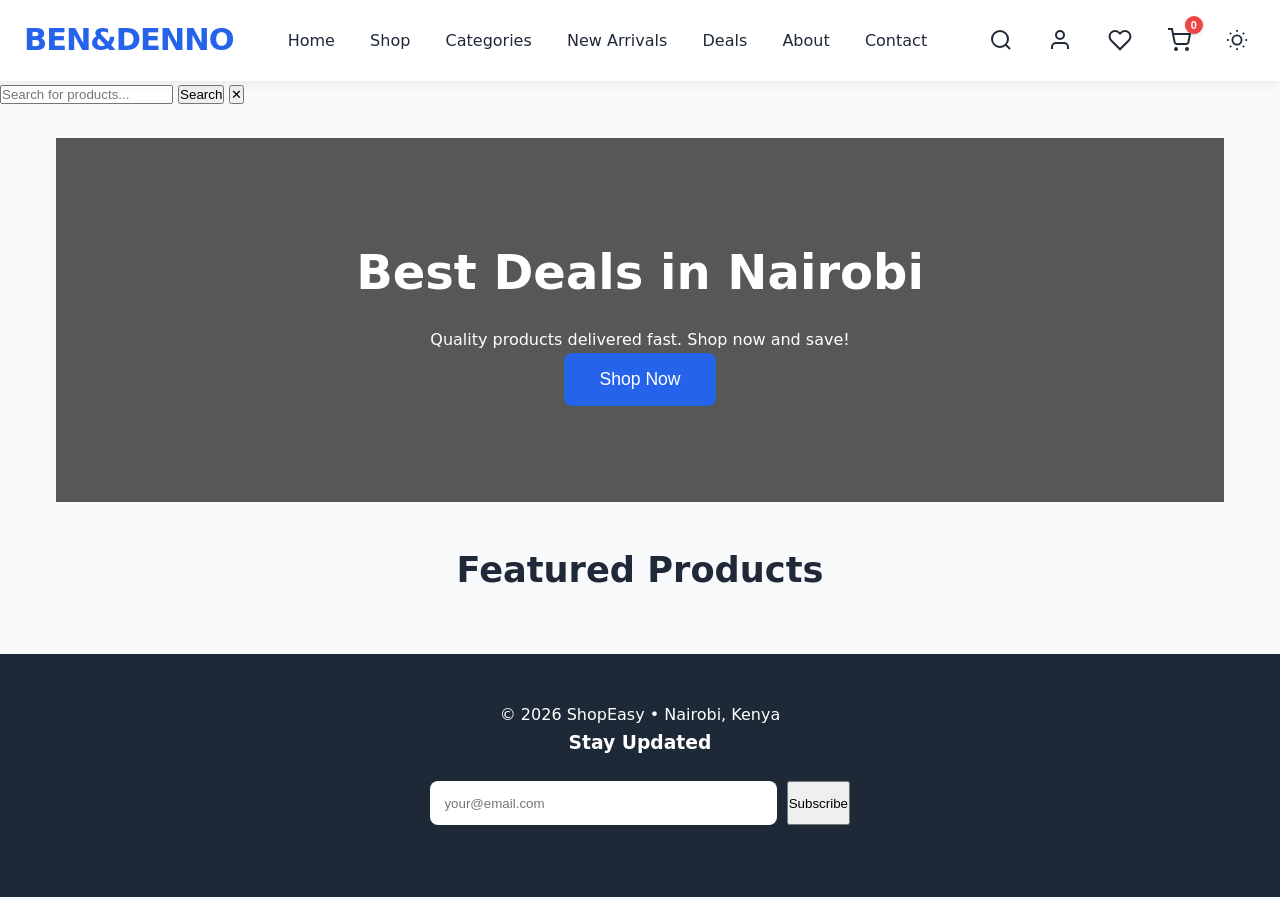
<file: ecommerce-frontend/index.html>
<!DOCTYPE html>
<html lang="en">
<head>
  <meta charset="UTF-8">
  <meta name="viewport" content="width=device-width, initial-scale=1.0">
  <title>ShopEasy – Best Deals in Nairobi</title>
  <link rel="stylesheet" href="css/styles.css">
</head>
<body>

  <div id="header-placeholder"></div>

  <main>
    <section class="hero">
      <h1>Best Deals in Nairobi</h1>
      <p>Quality products delivered fast. Shop now and save!</p>
      <a href="shop.html"><button>Shop Now</button></a>
    </section>

    <section class="featured">
      <h2>Featured Products</h2>
      <div id="featured-grid" class="product-grid"></div>
    </section>
  </main>

  <div id="footer-placeholder"></div>

  <!-- Cart Modal Container -->
  <div id="cart-modal" class="modal">
    <div id="cart-modal-placeholder"></div>
  </div>

  <script type="module" src="js/loader.js"></script>
  <script type="module" src="js/cart.js"></script>
  <script type="module" src="js/products.js"></script>
  <script type="module" src="js/main.js"></script>

  <script>
  // Wait longer for dynamic content + run repeatedly if needed
  function tryAttachCart() {
    const icon = document.getElementById('cart-icon');
    const modal = document.getElementById('cart-modal');
    
    if (icon && modal) {
      icon.addEventListener('click', () => {
        updateCartDisplay();           // refresh content
        modal.style.display = 'flex';
        console.log('Cart modal opened');
      });
      console.log('Cart icon listener attached');
    } else {
      // Retry in 300ms if not ready yet
      setTimeout(tryAttachCart, 300);
    }
  }

  // Call once DOM is ready + after loader
  document.addEventListener('DOMContentLoaded', tryAttachCart);
  setTimeout(tryAttachCart, 1800);  // safety fallback
</script>
</body>
</html>
</file>
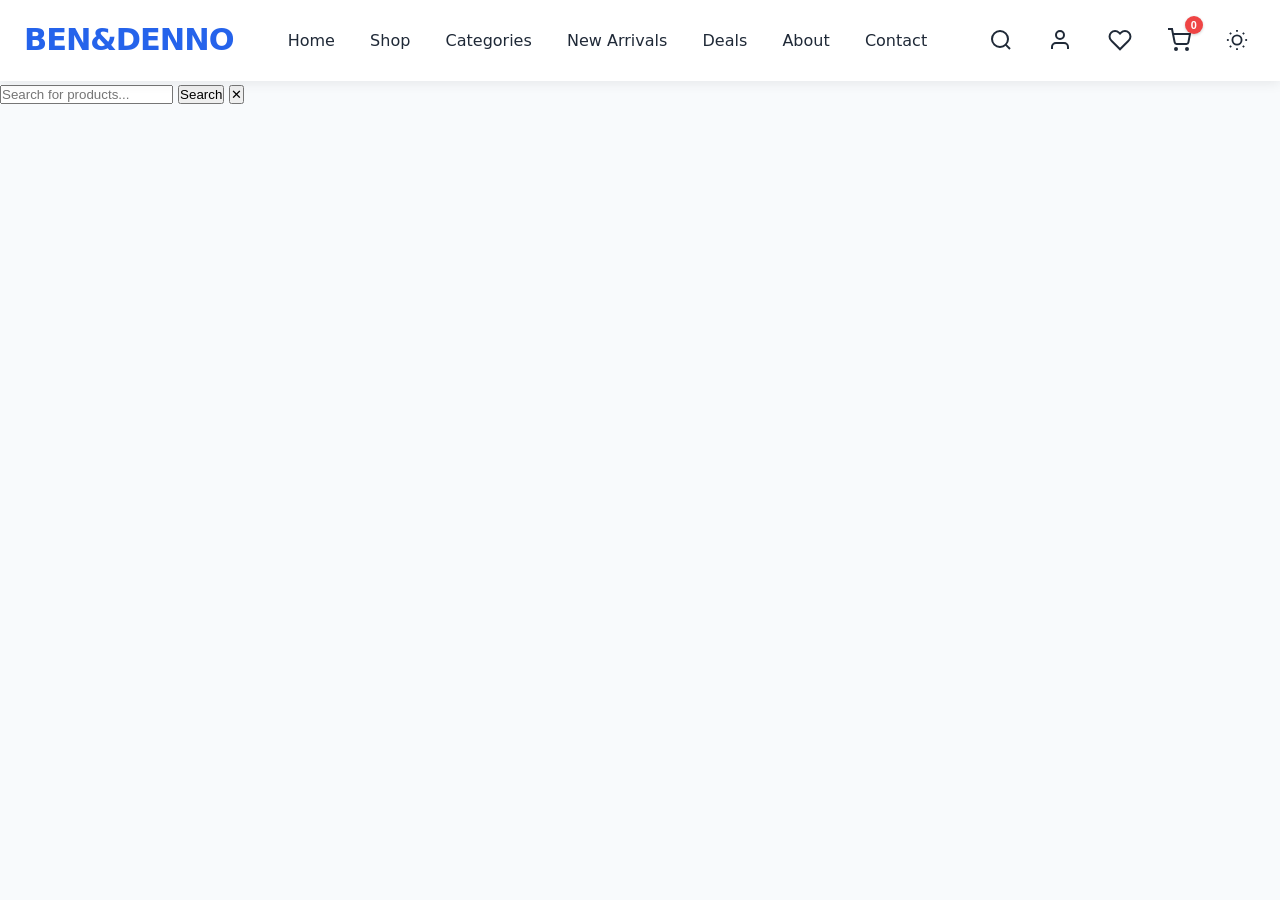
<file: ecommerce-frontend/header.html>
<!DOCTYPE html>
<html lang="en">
<head>
    <meta charset="UTF-8">
    <meta name="viewport" content="width=device-width, initial-scale=1.0">
    <title>BEN&DENNO — Fixed Header with Working Icons</title>
    <link rel="stylesheet" href="css/styles.css">
</head>
<body>

    <!-- Sticky header -->
    <nav class="main-nav">
        <div class="navbar container">
            <!-- Logo – clickable to home -->
            <a href="index.html" class="logo-wrapper" aria-label="Go to homepage">
                <div class="logo">BEN&DENNO</div>
            </a>

            <!-- Main navigation links -->
            <ul class="nav-links" id="nav-links">
                <li><a href="index.html">Home</a></li>
                <li><a href="shop.html">Shop</a></li>
                <li><a href="categories.html">Categories</a></li>
                <li><a href="new-arrivals.html">New Arrivals</a></li>
                <li><a href="deals.html">Deals</a></li>
                <li><a href="about.html">About</a></li>
                <li><a href="contact.html">Contact</a></li>
            </ul>

            <!-- Right side icons -->
            <div class="nav-actions">
                <!-- Search toggle -->
                <button class="icon-btn search-btn" id="searchToggleBtn" aria-label="Search">
                    <svg xmlns="http://www.w3.org/2000/svg" width="24" height="24" viewBox="0 0 24 24" fill="none" stroke="currentColor" stroke-width="2">
                        <circle cx="11" cy="11" r="8"/>
                        <line x1="21" y1="21" x2="16.65" y2="16.65"/>
                    </svg>
                </button>

                <!-- Account -->
                <a href="account.html" class="icon-btn" aria-label="My Account">
                    <svg xmlns="http://www.w3.org/2000/svg" width="24" height="24" viewBox="0 0 24 24" fill="none" stroke="currentColor" stroke-width="2">
                        <path d="M20 21v-2a4 4 0 0 0-4-4H8a4 4 0 0 0-4 4v2"/>
                        <circle cx="12" cy="7" r="4"/>
                    </svg>
                </a>

                <!-- Wishlist -->
                <a href="wishlist.html" class="icon-btn" aria-label="Wishlist">
                    <svg xmlns="http://www.w3.org/2000/svg" width="24" height="24" viewBox="0 0 24 24" fill="none" stroke="currentColor" stroke-width="2">
                        <path d="M20.84 4.61a5.5 5.5 0 0 0-7.78 0L12 5.67l-1.06-1.06a5.5 5.5 0 0 0-7.78 7.78l1.06 1.06L12 21.23l7.78-7.78 1.06-1.06a5.5 5.5 0 0 0 0-7.78z"/>
                    </svg>
                </a>

                <!-- Cart -->
                <button class="icon-btn cart-icon" id="cart-icon" aria-label="Shopping Cart">
                    <svg xmlns="http://www.w3.org/2000/svg" width="24" height="24" viewBox="0 0 24 24" fill="none" stroke="currentColor" stroke-width="2">
                        <circle cx="9" cy="21" r="1"/>
                        <circle cx="20" cy="21" r="1"/>
                        <path d="M1 1h4l2.68 13.39a2 2 0 0 0 2 1.61h9.72a2 2 0 0 0 2-1.61L23 6H6"/>
                    </svg>
                    <span class="cart-count" id="cart-count">0</span>
                </button>

                <!-- Theme toggle -->
                <button class="icon-btn theme-toggle" id="theme-toggle" aria-label="Toggle theme">
                    <svg class="sun" xmlns="http://www.w3.org/2000/svg" width="22" height="22" viewBox="0 0 24 24" fill="none" stroke="currentColor" stroke-width="2">
                        <circle cx="12" cy="12" r="5"/>
                        <line x1="12" y1="1" x2="12" y2="3"/>
                        <line x1="12" y1="21" x2="12" y2="23"/>
                        <line x1="4.22" y1="4.22" x2="5.64" y2="5.64"/>
                        <line x1="18.36" y1="18.36" x2="19.78" y2="19.78"/>
                        <line x1="1" y1="12" x2="3" y2="12"/>
                        <line x1="21" y1="12" x2="23" y2="12"/>
                        <line x1="4.22" y1="19.78" x2="5.64" y2="18.36"/>
                        <line x1="18.36" y1="5.64" x2="19.78" y2="4.22"/>
                    </svg>
                    <svg class="moon hidden" xmlns="http://www.w3.org/2000/svg" width="22" height="22" viewBox="0 0 24 24" fill="none" stroke="currentColor" stroke-width="2">
                        <path d="M21 12.79A9 9 0 1 1 11.21 3 7 7 0 0 0 21 12.79z"/>
                    </svg>
                </button>
            </div>

            <!-- Mobile hamburger -->
            <button class="menu-toggle" id="menu-toggle" aria-label="Toggle menu">
                <span></span><span></span><span></span>
            </button>
        </div>
    </nav>

    <!-- Search overlay -->
    <div class="search-overlay" id="searchOverlay">
        <input type="text" placeholder="Search for products..." id="searchInput">
        <button id="searchSubmit">Search</button>
        <button class="close-search" id="closeSearch">✕</button>
    </div>

    <!-- Cart Modal -->
    <div class="modal" id="cart-modal">
        <div class="modal-content">
            <div class="modal-header">
                <h2>Your Cart</h2>
                <button class="close-modal-btn" id="close-cart">×</button>
            </div>
            <div class="cart-items-list" id="cart-items-list">
                <!-- Items go here dynamically -->
            </div>
            <div class="cart-summary">
                <div class="total-row"><span>Subtotal</span><span>KSh <span id="cart-total">0</span></span></div>
            </div>
            <div class="cart-actions">
                <button class="btn-primary" id="checkout-btn">Checkout</button>
                <button class="btn-outline" id="continue-shopping">Continue Shopping</button>
            </div>
        </div>
    </div>

    
    <script src="js/script.js"></script>
</body>
</html>
</file>
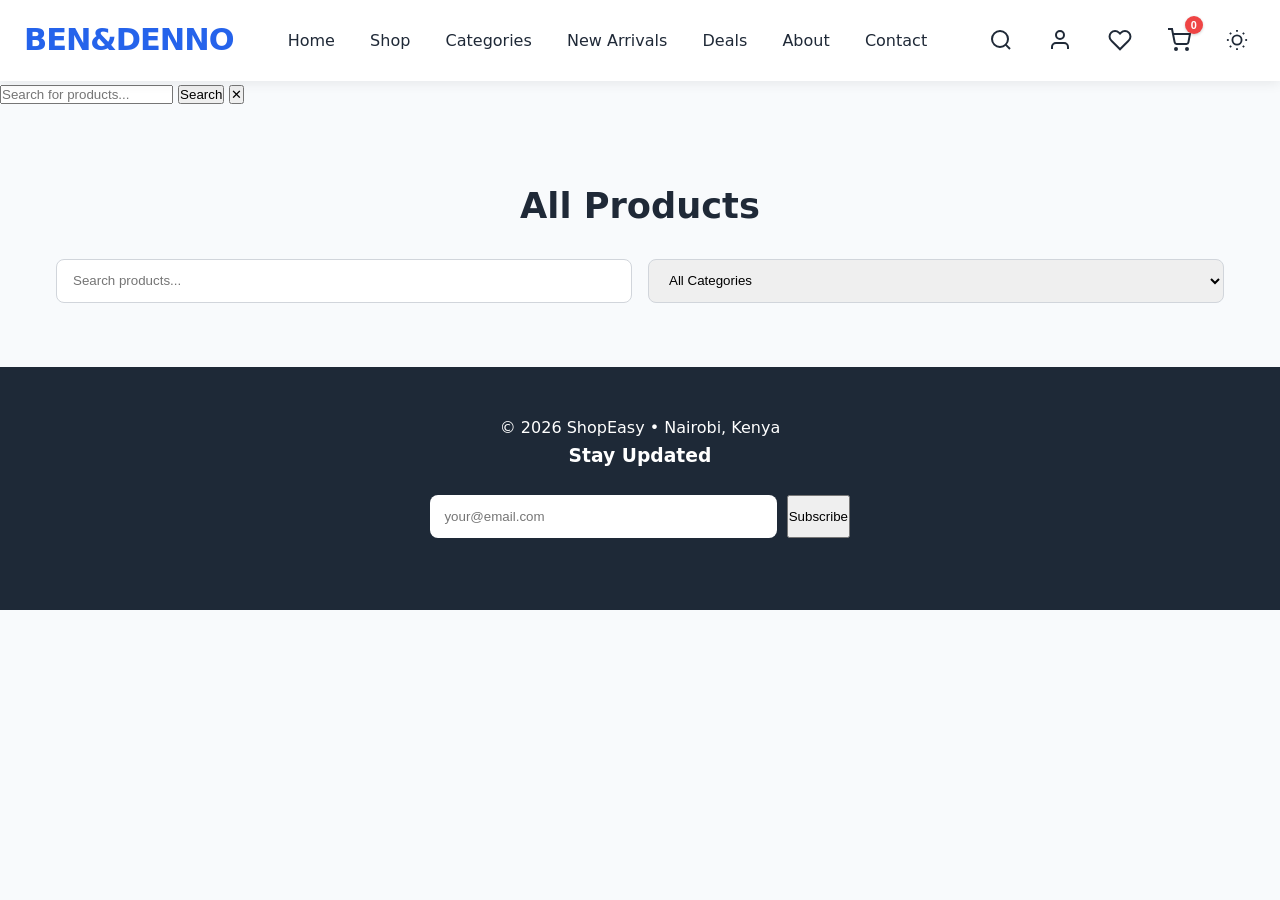
<file: ecommerce-frontend/shop.html>
<!DOCTYPE html>
<html lang="en">
<head>
  <meta charset="UTF-8">
  <meta name="viewport" content="width=device-width, initial-scale=1.0">
  <title>Shop – All Products | ShopEasy</title>
  <link rel="stylesheet" href="css/styles.css">
</head>
<body>

  <div id="header-placeholder"></div>

  <main>
    <section id="shop-section">
      <h2>All Products</h2>

      <div class="filters">
        <input type="text" id="search-input" placeholder="Search products...">
        <select id="category-filter">
          <option value="All">All Categories</option>
        </select>
      </div>

      <div id="loading" class="loading">
        <div class="spinner"></div>
        Loading products...
      </div>

      <div id="products-grid" class="product-grid"></div>
    </section>
  </main>

  <div id="footer-placeholder"></div>

  <!-- Cart Modal -->
  <div id="cart-modal" class="modal">
    <div id="cart-modal-placeholder"></div>
  </div>

  <script type="module" src="js/loader.js"></script>
  <script type="module" src="js/cart.js"></script>
  <script type="module" src="js/products.js"></script>
  <script type="module" src="js/main.js"></script>

  <script>
  // Wait longer for dynamic content + run repeatedly if needed
  function tryAttachCart() {
    const icon = document.getElementById('cart-icon');
    const modal = document.getElementById('cart-modal');
    
    if (icon && modal) {
      icon.addEventListener('click', () => {
        updateCartDisplay();           // refresh content
        modal.style.display = 'flex';
        console.log('Cart modal opened');
      });
      console.log('Cart icon listener attached');
    } else {
      // Retry in 300ms if not ready yet
      setTimeout(tryAttachCart, 300);
    }
  }

  // Call once DOM is ready + after loader
  document.addEventListener('DOMContentLoaded', tryAttachCart);
  setTimeout(tryAttachCart, 1800);  // safety fallback
</script>
</body>
</html>
</file>
<file: ecommerce-frontend/css/styles.css>
:root {
  --primary: #2563eb;
  --text: #1f2937;
  --bg: #f8fafc;
  --success: #10b981;
  --danger: #ef4444;
}

* { margin:0; padding:0; box-sizing:border-box; }

body {
  font-family: system-ui, -apple-system, sans-serif;
  background: var(--bg);
  color: var(--text);
  line-height: 1.6;
  transition: background 0.3s, color 0.3s;
}

body.dark-mode {
  --bg: #111827;
  --text: #f3f4f6;
  background: #111827;
  color: #f3f4f6;
}

/* =============================================
   STICKY HEADER – FIXED VERSION
============================================= */
.main-nav {
  position: sticky !important;
  top: 0;
  left: 0;
  right: 0;
  z-index: 1200;
  background: white;
  box-shadow: 0 2px 12px rgba(0,0,0,0.08);
  width: 100%;
}

body.dark-mode .main-nav {
  background: #1f2937;
  box-shadow: 0 2px 12px rgba(0,0,0,0.5);
}

.navbar {
  display: flex;
  align-items: center;
  justify-content: space-between;
  padding: 1rem 1.5rem;
  max-width: 1400px;
  margin: 0 auto;
  flex-wrap: wrap;
}

/* Logo */
.logo-wrapper { text-decoration: none; flex-shrink: 0; }
.logo {
  font-size: 1.9rem;
  font-weight: 800;
  letter-spacing: -1px;
  color: var(--primary);
}

body.dark-mode .logo { color: #60a5fa; }

/* Nav links */
.nav-links {
  display: flex;
  gap: 2.2rem;
  list-style: none;
  margin: 0;
}

.nav-links a {
  text-decoration: none;
  color: var(--text);
  font-weight: 500;
  transition: color 0.2s;
}

.nav-links a:hover { color: var(--primary); }

/* Icons */
.nav-actions {
  display: flex;
  align-items: center;
  gap: 1.2rem;
  flex-shrink: 0;
}

.icon-btn {
  background: none;
  border: none;
  cursor: pointer;
  padding: 0.5rem;
  border-radius: 50%;
  transition: background 0.2s;
  color: var(--text);
  display: inline-flex;
  align-items: center;
  justify-content: center;
}

.icon-btn:hover { background: rgba(0,0,0,0.06); }

body.dark-mode .icon-btn:hover { background: rgba(255,255,255,0.1); }

/* Cart specific */
.cart-icon { position: relative; }
.cart-count {
  position: absolute;
  top: -4px;
  right: -4px;
  min-width: 18px;
  height: 18px;
  background: var(--danger);
  color: white;
  font-size: 0.68rem;
  font-weight: bold;
  border-radius: 50%;
  display: flex !important;
  align-items: center;
  justify-content: center;
  padding: 0 4px;
  box-shadow: 0 1px 3px rgba(0,0,0,0.2);
}

/* Theme toggle */
.theme-toggle svg { transition: opacity 0.4s, transform 0.4s; }
.theme-toggle .hidden { opacity: 0; transform: scale(0.6); }

/* Mobile */
.menu-toggle {
  display: none;
  flex-direction: column;
  gap: 5px;
  background: none;
  border: none;
  cursor: pointer;
}

.menu-toggle span {
  width: 26px;
  height: 3px;
  background: var(--text);
  border-radius: 2px;
}

@media (max-width: 992px) {
  .nav-links {
    display: none;
    position: absolute;
    top: 100%;
    left: 0;
    right: 0;
    background: white;
    flex-direction: column;
    padding: 1.5rem;
    box-shadow: 0 4px 12px rgba(0,0,0,0.1);
  }

  body.dark-mode .nav-links { background: #1f2937; }

  .nav-links.active { display: flex; }

  .menu-toggle { display: flex; }
}

/* Rest of your styles (hero, products, modal, etc.) – preserved */
.hero { /* ... */ }
.product-grid { /* ... */ }
.modal { /* ... */ }
/* ... keep all your existing modal, product, footer styles here ... */

.modal {
  position: fixed;
  inset: 0;
  background: rgba(0, 0, 0, 0.6);
  display: none;
  align-items: center;
  justify-content: center;
  z-index: 1200;
  backdrop-filter: blur(4px);
}

.modal-content {
  background: white;
  border-radius: 16px;
  width: 90%;
  max-width: 500px;
  max-height: 90vh;
  overflow-y: auto;
  box-shadow: 0 20px 60px rgba(0,0,0,0.25);
  position: relative;
  animation: modalFadeIn 0.3s ease-out;
}

@keyframes modalFadeIn {
  from { opacity: 0; transform: translateY(30px); }
  to   { opacity: 1; transform: translateY(0); }
}

/* Header */
.modal-header {
  display: flex;
  justify-content: space-between;
  align-items: center;
  padding: 1.2rem 1.6rem;
  border-bottom: 1px solid #e5e7eb;
}

.modal-header h2 {
  margin: 0;
  font-size: 1.4rem;
  font-weight: 600;
}

.close-modal-btn {
  background: none;
  border: none;
  font-size: 1.8rem;
  cursor: pointer;
  color: #6b7280;
  line-height: 1;
  padding: 0 0.5rem;
}

.close-modal-btn:hover {
  color: #ef4444;
}

/* Cart Items */
.cart-items-list {
  padding: 1rem 1.6rem;
  min-height: 120px;
}

.cart-item {
  display: flex;
  align-items: center;
  padding: 1rem 0;
  border-bottom: 1px solid #f3f4f6;
  gap: 1rem;
}

.cart-item:last-child {
  border-bottom: none;
}

.cart-item img {
  width: 70px;
  height: 70px;
  object-fit: contain;
  border-radius: 8px;
  background: #f8fafc;
  flex-shrink: 0;
}

.cart-item-info {
  flex: 1;
  min-width: 0;
}

.cart-item-title {
  font-weight: 500;
  margin: 0 0 0.3rem;
  font-size: 0.95rem;
  line-height: 1.3;
  display: -webkit-box;
  -webkit-line-clamp: 2;
  -webkit-box-orient: vertical;
  overflow: hidden;
}

.cart-item-price {
  color: #2563eb;
  font-weight: 600;
  font-size: 1.05rem;
}

.cart-item-controls {
  display: flex;
  align-items: center;
  gap: 0.8rem;
}

.quantity-btn {
  width: 32px;
  height: 32px;
  border-radius: 50%;
  border: 1px solid #d1d5db;
  background: white;
  font-size: 1.1rem;
  display: grid;
  place-items: center;
  cursor: pointer;
  transition: all 0.2s;
}

.quantity-btn:hover {
  background: #f3f4f6;
  border-color: #9ca3af;
}

.quantity-display {
  min-width: 28px;
  text-align: center;
  font-weight: 500;
}

.remove-btn {
  background: none;
  border: none;
  color: #ef4444;
  font-size: 1.3rem;
  cursor: pointer;
  padding: 0.4rem;
  border-radius: 6px;
}

.remove-btn:hover {
  background: #fee2e2;
}

/* Summary & Actions */
.cart-summary {
  padding: 1.2rem 1.6rem;
  border-top: 1px solid #e5e7eb;
}

.total-row {
  display: flex;
  justify-content: space-between;
  font-size: 1.15rem;
  font-weight: 600;
}

.cart-actions {
  padding: 0 1.6rem 1.6rem;
  display: flex;
  flex-direction: column;
  gap: 0.8rem;
}

.btn-primary {
  background: #10b981;
  color: white;
  border: none;
  padding: 1rem;
  border-radius: 10px;
  font-weight: 600;
  font-size: 1.05rem;
  cursor: pointer;
  transition: background 0.2s;
}

.btn-primary:hover:not(:disabled) {
  background: #059669;
}

.btn-primary:disabled {
  background: #d1d5db;
  cursor: not-allowed;
}

.btn-secondary,
.btn-outline {
  background: transparent;
  border: 1px solid #6b7280;
  color: #374151;
  padding: 1rem;
  border-radius: 10px;
  font-weight: 500;
  cursor: pointer;
}

.btn-secondary:hover,
.btn-outline:hover {
  background: #f3f4f6;
}

/* Empty State */
.empty-state {
  text-align: center;
  padding: 3rem 1.5rem;
  color: #64748b;
}

.empty-icon {
  font-size: 4rem;
  margin-bottom: 1rem;
}

.empty-state h3 {
  margin: 0.5rem 0 1rem;
  color: #374151;
}

.empty-state .btn-outline {
  margin-top: 1.5rem;
}

/* Responsive */
@media (max-width: 480px) {
  .modal-content {
    width: 96%;
    border-radius: 12px;
  }
  .cart-item {
    flex-direction: column;
    align-items: flex-start;
    text-align: left;
  }
  .cart-item-controls {
    margin-top: 0.8rem;
  }
}
/* HERO / BANNER */
.hero {
  background: linear-gradient(rgba(0,0,0,0.65), rgba(0,0,0,0.65)),
              url('https://picsum.photos/1200/600?random=1') center/cover;
  color: white;
  text-align: center;
  padding: 6rem 1rem;
}
.hero h1 { font-size: 3rem; margin-bottom: 1rem; }
.hero button {
  background: var(--primary);
  color: white;
  border: none;
  padding: 1rem 2.2rem;
  font-size: 1.1rem;
  border-radius: 8px;
  cursor: pointer;
}

/* SECTIONS */
main { max-width: 1200px; margin: 0 auto; padding: 2rem 1rem; }
h2 { text-align: center; margin: 2.5rem 0 1.5rem; font-size: 2.2rem; }

/* PRODUCT GRID */
.product-grid {
  display: grid;
  grid-template-columns: repeat(auto-fit, minmax(260px, 1fr));
  gap: 1.8rem;
}
.product-card {
  background: white;
  border-radius: 12px;
  overflow: hidden;
  box-shadow: 0 4px 15px rgba(0,0,0,0.08);
  transition: transform 0.25s;
}
.product-card:hover { transform: translateY(-6px); }
.product-card img {
  width: 100%;
  height: 220px;
  object-fit: contain;
  background: #f1f5f9;
}
.product-card-content { padding: 1.4rem; text-align: center; }
.product-card h3 {
  font-size: 1.1rem;
  margin: 0.6rem 0;
  line-height: 1.4;
  display: -webkit-box;
  -webkit-line-clamp: 2;
  -webkit-box-orient: vertical;
  overflow: hidden;
}
.price { font-size: 1.35rem; font-weight: bold; color: var(--primary); }
.add-btn {
  background: var(--primary);
  color: white;
  border: none;
  width: 100%;
  padding: 0.85rem;
  border-radius: 8px;
  cursor: pointer;
  font-weight: 600;
  margin-top: 0.8rem;
}

/* FILTERS */
.filters {
  display: flex;
  gap: 1rem;
  margin-bottom: 2rem;
  flex-wrap: wrap;
}
.filters input, .filters select {
  padding: 0.8rem 1rem;
  border: 1px solid #d1d5db;
  border-radius: 8px;
  flex: 1;
  min-width: 180px;
}

/* LOADING */
.loading { text-align:center; padding: 4rem 0; color: #64748b; }
.spinner {
  border: 5px solid #f3f3f3;
  border-top: 5px solid var(--primary);
  border-radius: 50%;
  width: 48px; height: 48px;
  animation: spin 1s linear infinite;
  margin: 0 auto 1rem;
}
@keyframes spin { to { transform: rotate(360deg); } }

/* FOOTER */
footer {
  background: #1e2937;
  color: white;
  text-align: center;
  padding: 3rem 1rem;
}
.newsletter form {
  max-width: 420px;
  margin: 1.5rem auto;
  display: flex;
  gap: 0.6rem;
}
.newsletter input {
  flex: 1;
  padding: 0.9rem;
  border: none;
  border-radius: 8px;
}

/* MODAL */
.modal {
  position: fixed;
  inset: 0;
  background: rgba(0,0,0,0.65);
  display: none;
  place-items: center;
  z-index: 1000;
}
.modal-content {
  background: white;
  padding: 2rem;
  border-radius: 12px;
  width: 90%;
  max-width: 500px;
}
#checkout-btn {
  width: 100%;
  padding: 1rem;
  background: var(--success);
  color: white;
  border: none;
  border-radius: 8px;
  font-size: 1.1rem;
  cursor: pointer;
  margin: 1rem 0 0.5rem;
}
#close-cart {
  width: 100%;
  padding: 1rem;
}

/* UTILITY */
.hidden { display: none !important; }

@media (max-width: 768px) {
  .nav-links { flex-direction: column; gap: 1rem; }
  .hero h1 { font-size: 2.3rem; }
}
</file>
